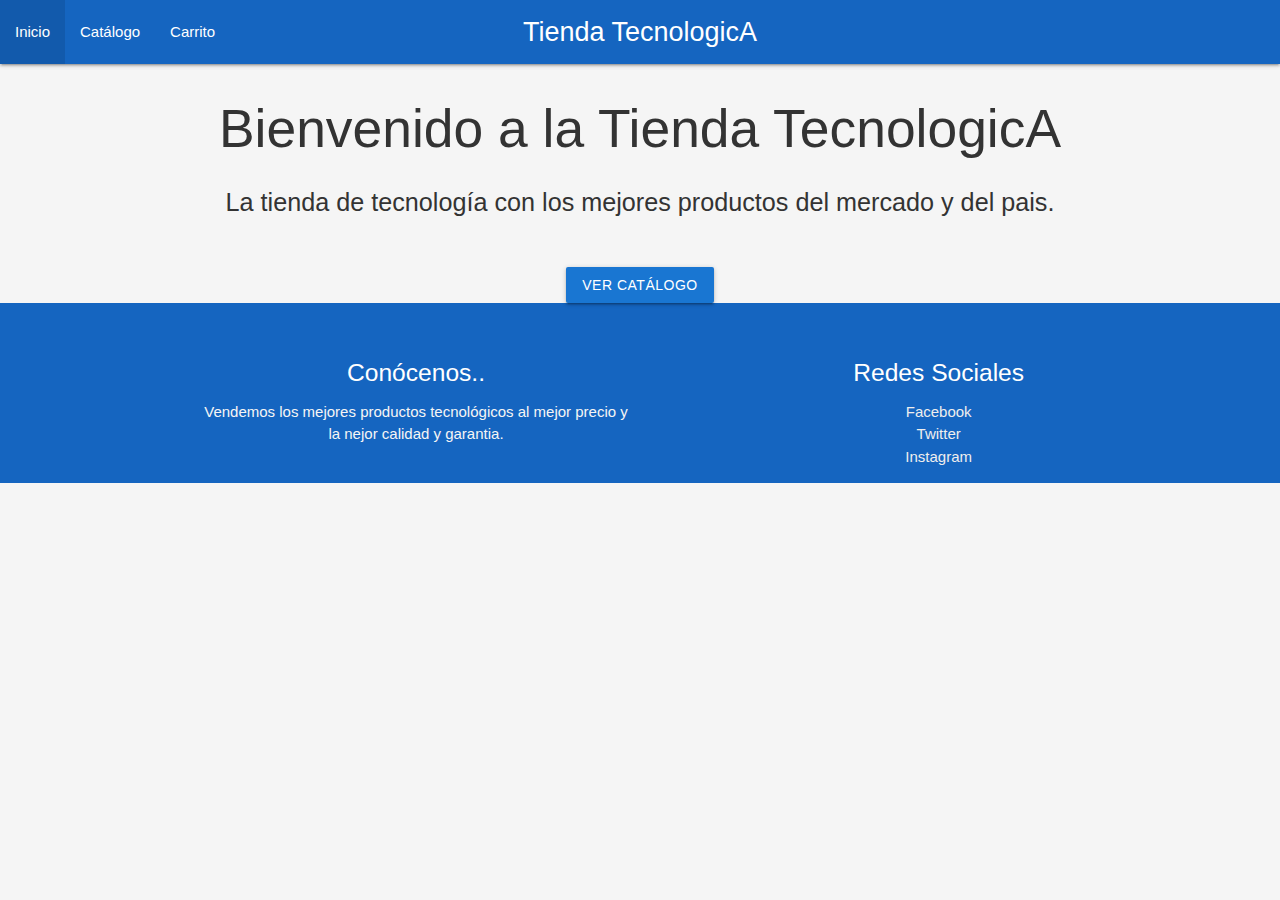
<file: index.html>
<!DOCTYPE html>
<html lang="es">
<head>
    <meta charset="UTF-8">
    <meta name="viewport" content="width=device-width, initial-scale=1.0">
    <title>Tienda de Tecnología</title>
    <link rel="stylesheet" href="https://cdnjs.cloudflare.com/ajax/libs/materialize/1.0.0/css/materialize.min.css">
    <link rel="stylesheet" href="styles.css">
</head>
<body>
    <nav>
        <div class="nav-wrapper blue darken-3">
            <a href="#" class="brand-logo center">Tienda TecnologicA</a>
            <ul id="nav-mobile" class="left hide-on-med-and-down">
                <li><a href="index.html">Inicio</a></li>
                <li><a href="catalogo.html">Catálogo</a></li>
                <li><a href="carrito.html">Carrito</a></li>
            </ul>
        </div>
    </nav>

    <div class="container" id="content">
        <h2 class="center-align">Bienvenido a la Tienda TecnologicA</h2> 
        <p class="flow-text">La tienda de tecnología con los mejores productos del mercado y del pais.</p>
        <a href="catalogo.html" class="btn blue darken-2">Ver Catálogo</a>
    </div>

    <footer class="page-footer blue darken-3">
        <div class="container">
            <div class="row">
                <div class="col l6 s12">
                    <h5 class="white-text">Conócenos..</h5>
                    <p class="grey-text text-lighten-4">Vendemos los mejores productos tecnológicos al mejor precio y la nejor calidad y garantia.</p>
                </div>
                <div class="col l4 offset-l2 s12">
                    <h5 class="white-text">Redes Sociales</h5>
                    <ul>
                        <li><a class="grey-text text-lighten-3" href="#">Facebook</a></li>
                        <li><a class="grey-text text-lighten-3" href="#">Twitter</a></li>
                        <li><a class="grey-text text-lighten-3" href="#">Instagram</a></li>
                    </ul>
                </div>
            </div>
        </div>
    </footer>

    <script src="https://cdnjs.cloudflare.com/ajax/libs/materialize/1.0.0/js/materialize.min.js"></script>
    <script src="script.js"></script>
</body>
</html>
</file>
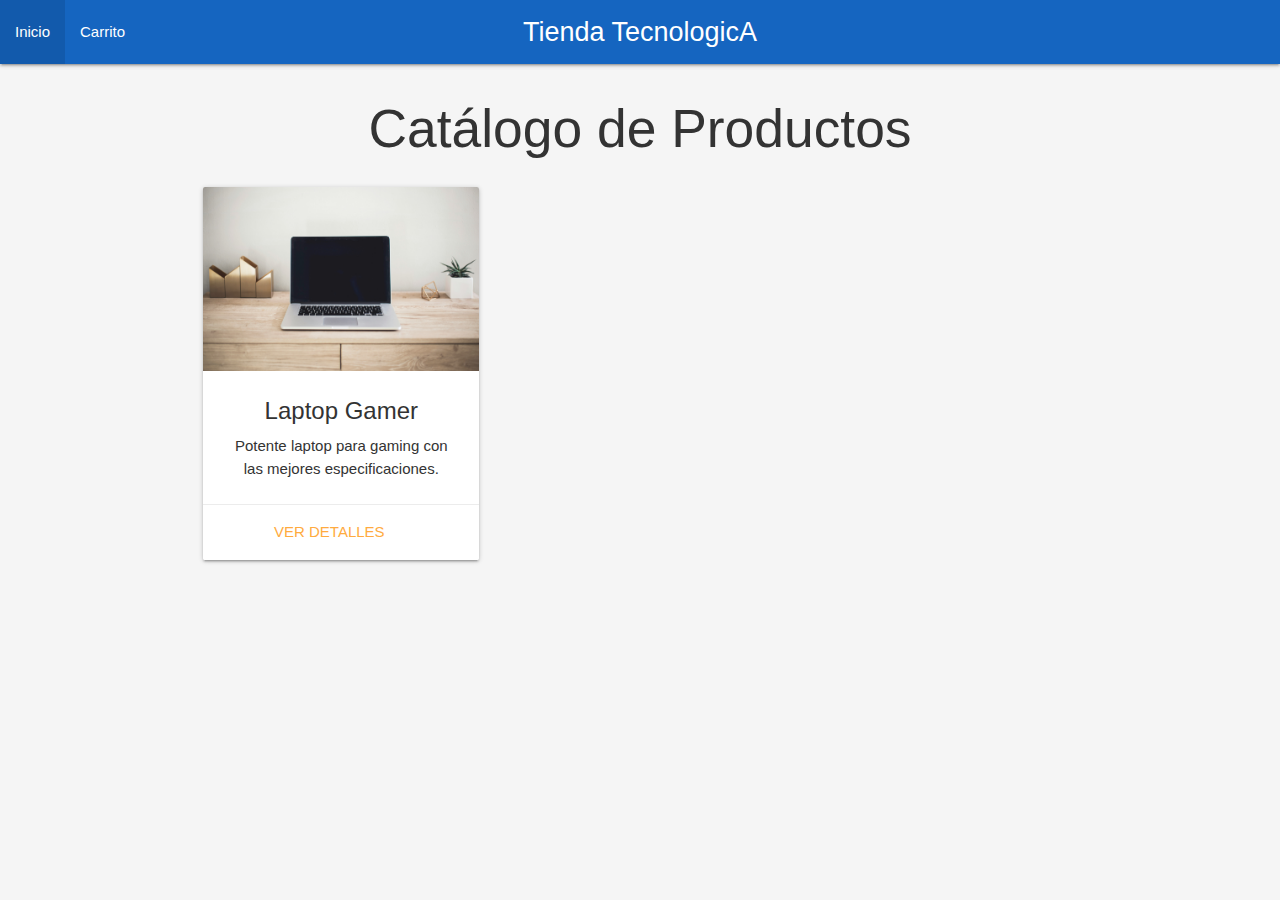
<file: catalogo.html>
<!DOCTYPE html>
<html lang="es">
<head>
    <meta charset="UTF-8">
    <meta name="viewport" content="width=device-width, initial-scale=1.0">
    <title>Catálogo - Tienda TecnologicA</title>
    <link rel="stylesheet" href="https://cdnjs.cloudflare.com/ajax/libs/materialize/1.0.0/css/materialize.min.css">
    <link rel="stylesheet" href="styles.css">
</head>
<body>
    <nav>
        <div class="nav-wrapper blue darken-3">
            <a href="#" class="brand-logo center">Tienda TecnologicA</a>
            <ul id="nav-mobile" class="left hide-on-med-and-down">
                <li><a href="index.html">Inicio</a></li>
                <li><a href="carrito.html">Carrito</a></li>
            </ul>
        </div>
    </nav>

    <div class="container">
        <h2 class="center-align">Catálogo de Productos</h2>
        <div class="row" id="productos">
            <div class="col s12 m4">
                <div class="card">
                    <div class="card-image">
                        <img src="imagenes/portatil.jpg" alt="Portatil">
                    </div>
                    <div class="card-content">
                        <span class="card-title">Laptop Gamer</span>
                        <p>Potente laptop para gaming con las mejores especificaciones.</p>
                    </div>
                    <div class="card-action">
                        <a href="detalle.html">Ver detalles</a>
                    </div>
                </div>
            </div>
        </div>
    </div>

    <script src="https://cdnjs.cloudflare.com/ajax/libs/materialize/1.0.0/js/materialize.min.js"></script>
    <script src="script.js"></script>
</body>
</html>
</file>
<file: styles.css>
body {
    font-family: 'Arial', sans-serif;
    background-color: #f5f5f5;
    color: #333;
}

nav .brand-logo {
    font-size: 1.8rem;
}

.container {
    margin-top: 20px;
    text-align: center;
}

.btn {
    margin-top: 20px;
}

footer {
    padding-top: 20px;
    text-align: center;
}
</file>
